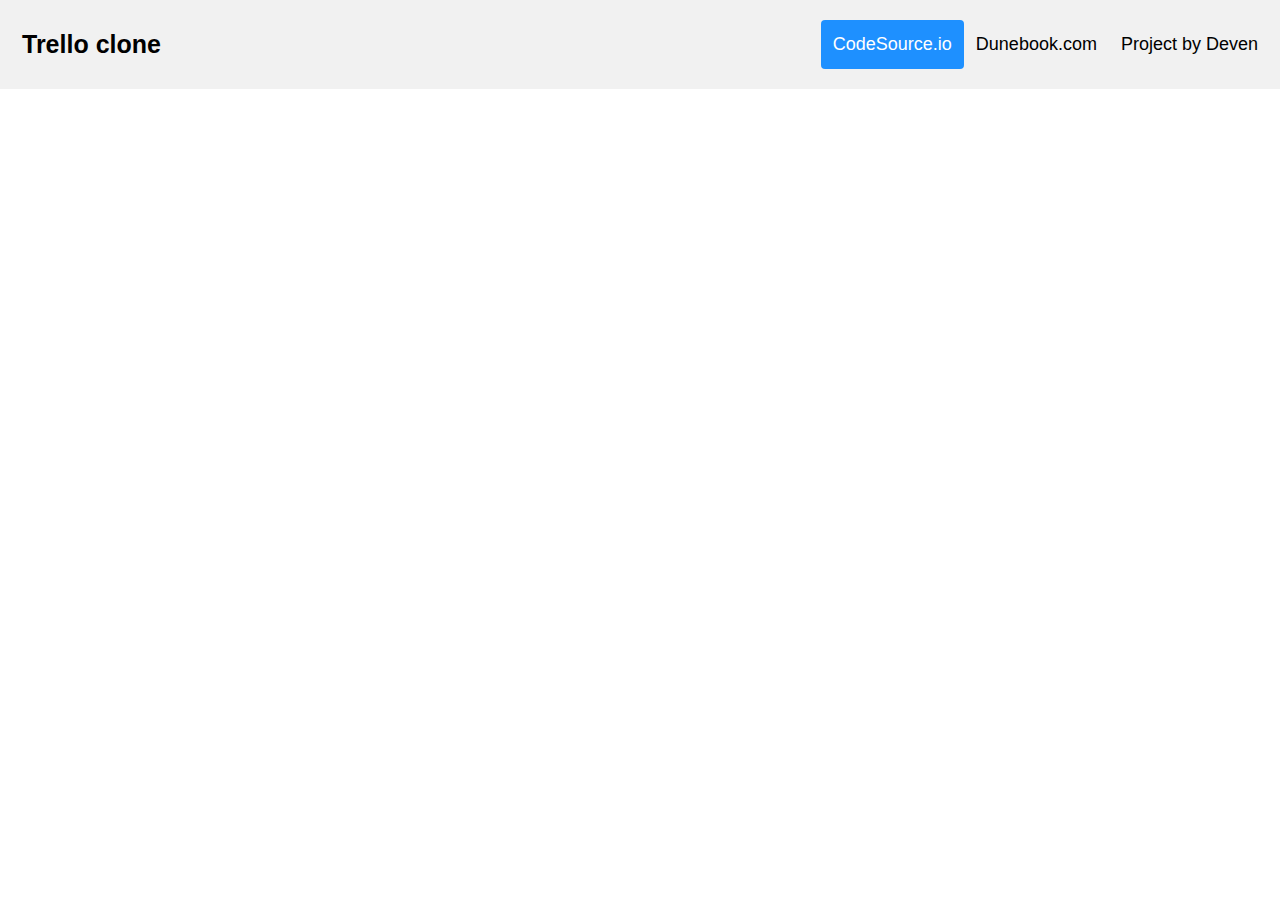
<file: app.component.html>
<!DOCTYPE html>
<html>
<head>
<meta name="viewport" content="width=device-width, initial-scale=1">
<style>
* {box-sizing: border-box;}

body { 
  margin: 0;
  font-family: Arial, Helvetica, sans-serif;
}

.header {
  overflow: hidden;
  background-color: #f1f1f1;
  padding: 20px 10px;
}

.header a {
  float: left;
  color: black;
  text-align: center;
  padding: 12px;
  text-decoration: none;
  font-size: 18px; 
  line-height: 25px;
  border-radius: 4px;
}

.header a.logo {
  font-size: 25px;
  font-weight: bold;
}

.header a:hover {
  background-color: #ddd;
  color: black;
}

.header a.active {
  background-color: dodgerblue;
  color: white;
}

.header-right {
  float: right;
}

@media screen and (max-width: 500px) {
  .header a {
    float: none;
    display: block;
    text-align: left;
  }
  
  .header-right {
    float: none;
  }
}
</style>
</head>
<body>

<div class="header">
  <a href="#default" class="logo">Trello clone</a>
  <div class="header-right">
    <a class="active" href="https://codesource.io/">CodeSource.io</a>
    <a href="https://www.dunebook.com/">Dunebook.com</a>
    <a href="#about">Project by Deven</a>
  </div>
</div>







<app-board></app-board>
</body>
</html>
</file>
